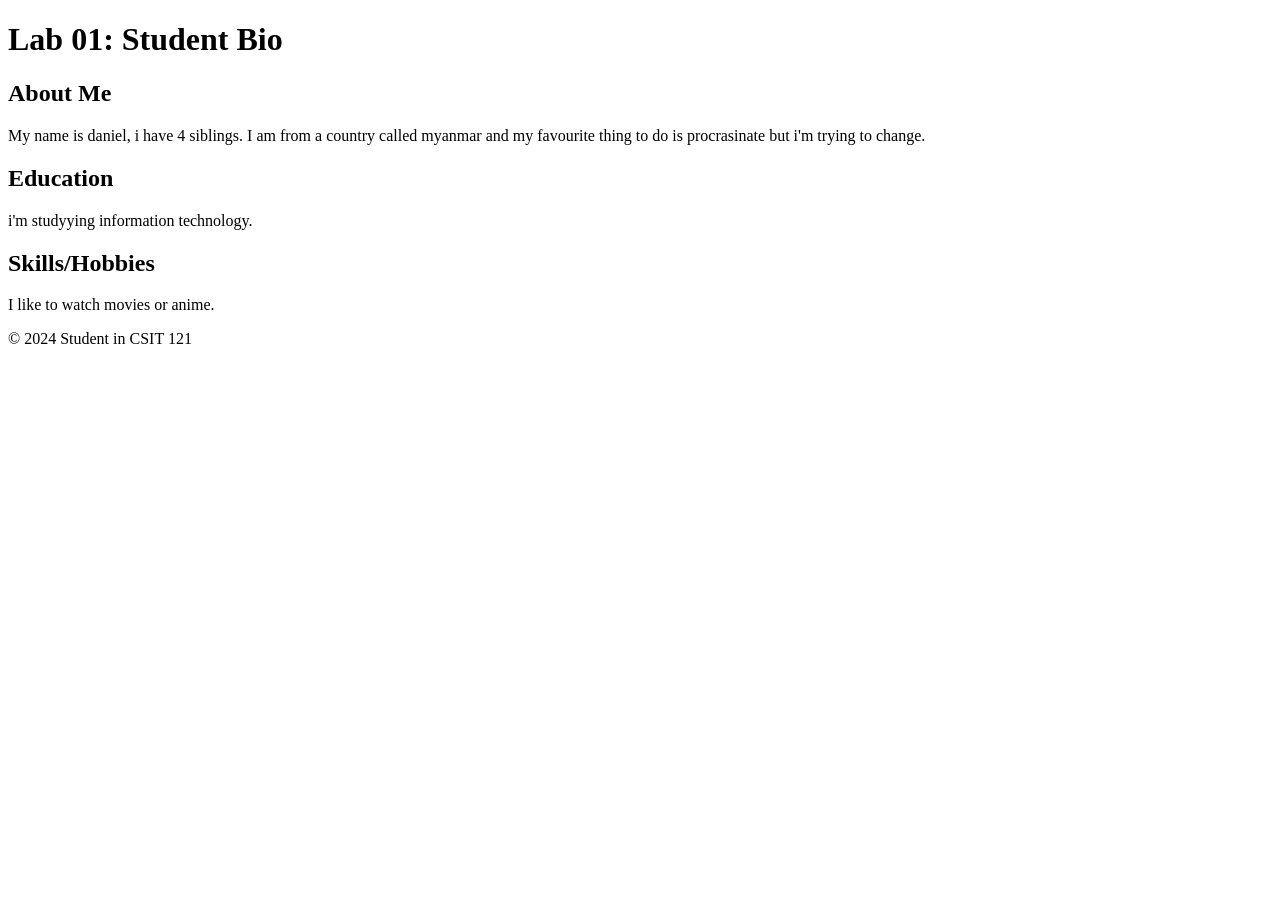
<file: lab01/aboutme.html>
<!DOCTYPE html>
<html lang="en">
<head>
    <meta charset="UTF-8">
    <title>Lab 01: Student Bio</title>
</head>
<body>
    <header>
        <h1>Lab 01: Student Bio</h1>
    </header>
    <main>
        <section>
            <h2>About Me</h2>
            <p>
                My name is daniel, i have 4 siblings. 
                I am from a country called myanmar and my favourite thing to do is procrasinate 
                but i'm trying to change.
        </section>
        <section>
            <h2>Education</h2>
            <p>
             i'm studyying information technology.              
                </p>
        </section>
        <section>
            <h2>Skills/Hobbies</h2>
            <p>

                I like to watch movies or anime.

            </p>
        </section>
    </main>
    <footer>
        <p>© 2024 Student in CSIT 121</p>
    </footer>
</body>
</html>
</file>
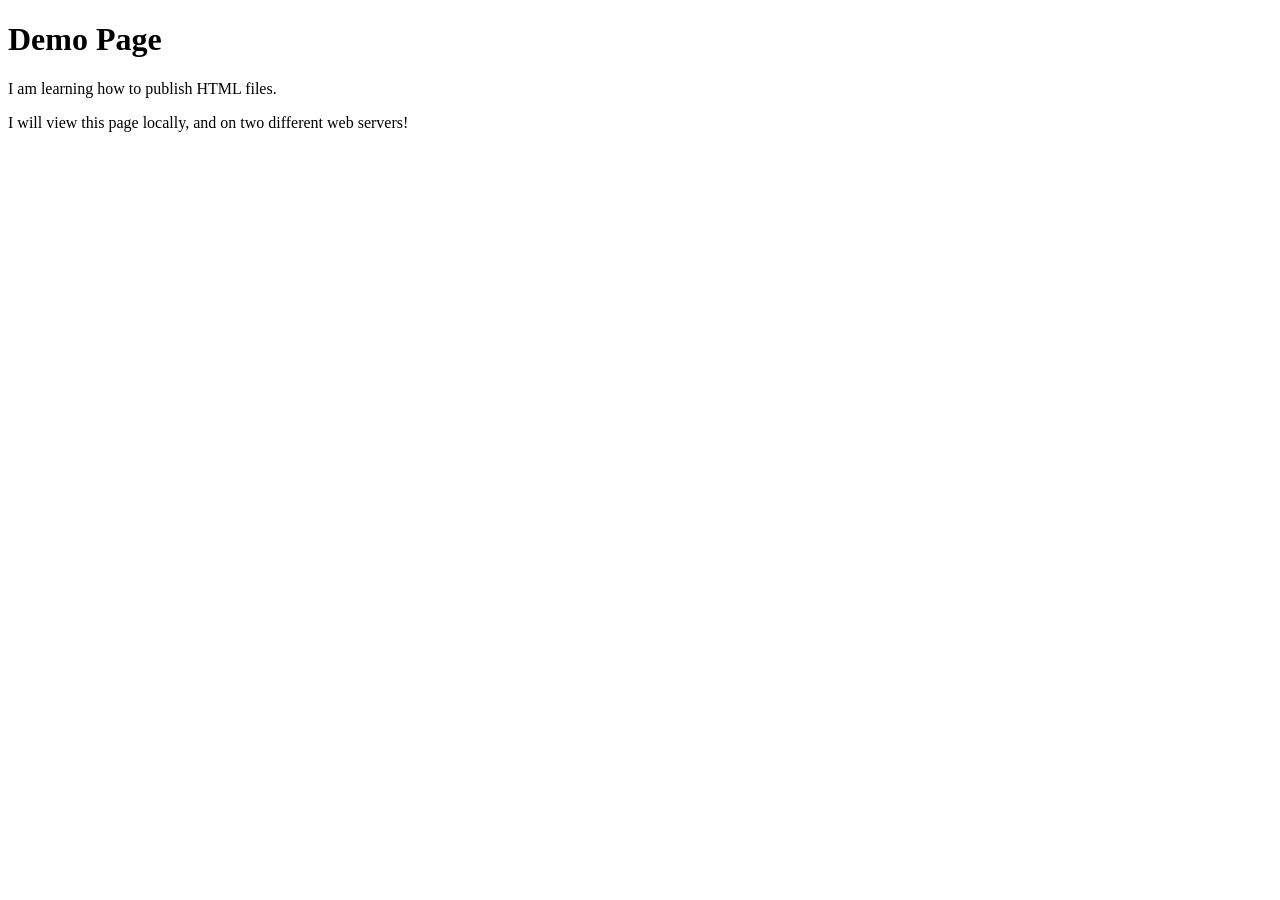
<file: practice/demo.html>
<!DOCTYPE html>
<html lang="en">
<head>
    <meta charset="UTF-8">
    <meta name="viewport" content="width=device-width, initial-scale=1.0">
    <title>Document</title>
</head>
<body>
    <h1>Demo Page</h1>
    <p>I am learning how to publish HTML files. </p>
    <p>I will view this page locally, and on two different web servers!</p>
</body>
</html>
</file>
